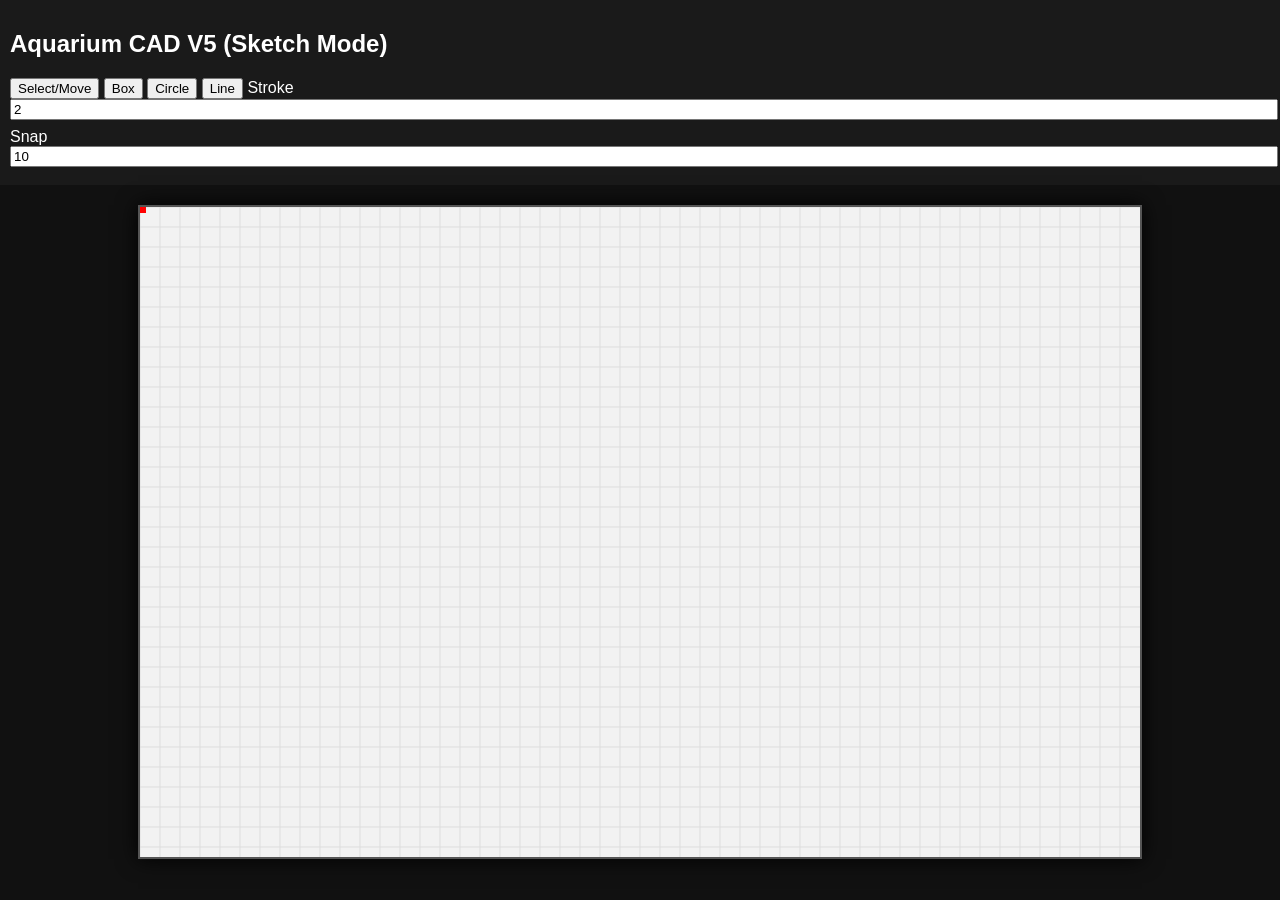
<file: index.html>
<!DOCTYPE html>
<html>
<head>
  <meta charset="UTF-8">
  <title>Aquarium CAD V5</title>
  <link rel="stylesheet" href="style.css">
</head>
<body>

<div class="topbar">
  <h2>Aquarium CAD V5 (Sketch Mode)</h2>

  <div class="tools">
    <button onclick="setTool('select')">Select/Move</button>
    <button onclick="setTool('rect')">Box</button>
    <button onclick="setTool('circle')">Circle</button>
    <button onclick="setTool('line')">Line</button>

    <label>Stroke
      <input id="stroke" type="number" value="2">
    </label>

    <label>Snap
      <input id="snap" type="number" value="10">
    </label>
  </div>
</div>

<div class="workspace">
  <canvas id="canvas"></canvas>
</div>

<script src="app.js"></script>
</body>
</html>
</file>
<file: style.css>
body {
  margin: 0;
  font-family: Arial;
  background: #1d1d1d;
  color: white;
}

.topbar {
  background: #111;
  padding: 10px;
}

.buttons button {
  margin: 2px;
  padding: 6px;
}

canvas {
  display: block;
  background: #2b2b2b;
}

.panel {
  position: fixed;
  right: 0;
  top: 80px;
  width: 220px;
  background: #151515;
  padding: 10px;
}

input {
  width: 100%;
  margin-bottom: 8px;
}
body {
  margin: 0;
  font-family: Arial;
  background: #111;
  color: white;
}

.topbar {
  background: #1a1a1a;
  padding: 10px;
}

.workspace {
  display: flex;
  justify-content: center;
  padding: 20px;
}

/* 🧾 THE "SHEET" */
canvas {
  background: #f2f2f2;
  border: 2px solid #555;
  box-shadow: 0 0 20px black;
  cursor: crosshair;
}
</file>
